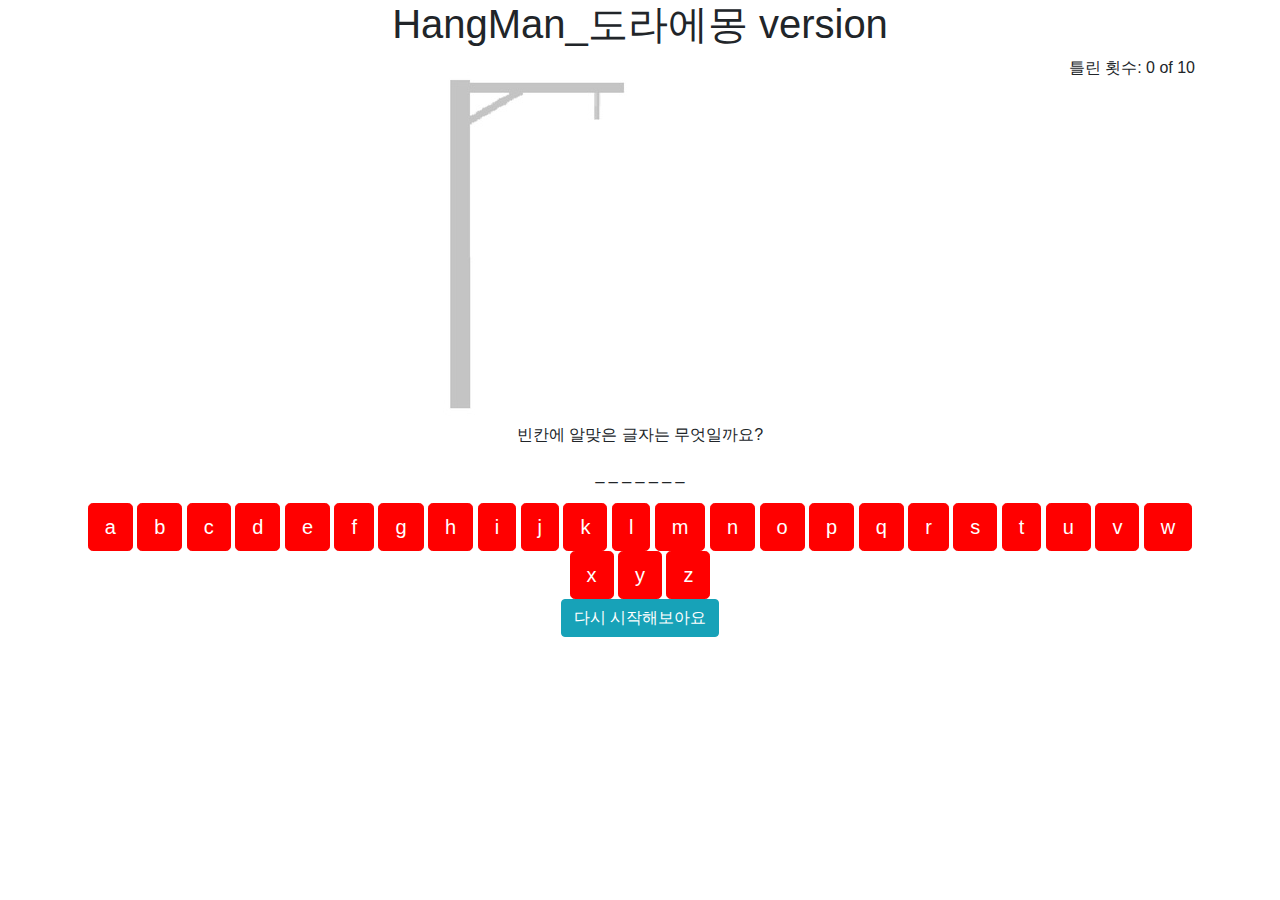
<file: reference_sample_origin_copy/index.html>
<!DOCTYPE html>
<html lang="en">
<head>
  <meta charset="UTF-8">
  <meta name="viewport" content="width=device-width, initial-scale=1.0">
  <meta http-equiv="X-UA-Compatible" content="ie=edge">

  <!-- Bootstrap 4 CDN -->
  <link rel="stylesheet" href="./index.css">

  <title>Hangman</title>
</head>
<body>
<div class="container">
  <h1 class="text-center">HangMan_도라에몽 version </h1>
  <div class="float-right">틀린 횟수: <span id='mistakes'>0</span> of <span id='maxWrong'></span></div>
  <div class="text-center">
    <img id='hangmanPic' src="./images/0.jpg" alt="">
    <p>빈칸에 알맞은 글자는 무엇일까요?</p>
    <p id="wordSpotlight">The word to be guessed goes here</p>
    <div id="keyboard" color="yellow"></div>
    <button class="btn btn-info" onClick="reset()">다시 시작해보아요</button>
  </div> 
</div>

<script src='./js/hangman.js'></script>
</body>
</html>
</file>
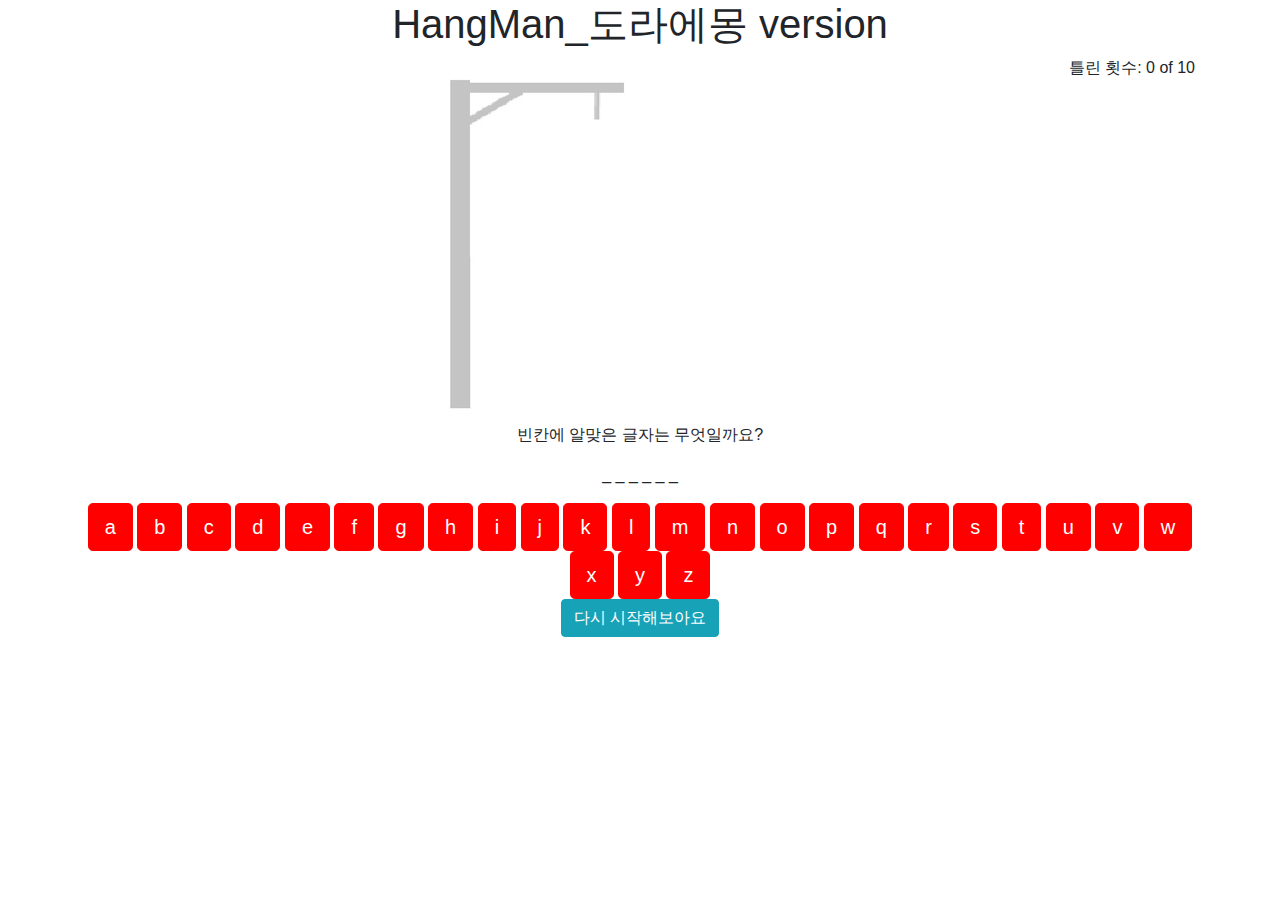
<file: sample_origin_copy/index.html>
<!DOCTYPE html>
<html lang="en">
<head>
  <meta charset="UTF-8">
  <meta name="viewport" content="width=device-width, initial-scale=1.0">
  <meta http-equiv="X-UA-Compatible" content="ie=edge">

  <!-- Bootstrap 4 CDN -->
  <link rel="stylesheet" href="./index.css">

  <title>Hangman</title>
</head>
<body>
<div class="container">
  <h1 class="text-center">HangMan_도라에몽 version </h1>
  <div class="float-right">틀린 횟수: <span id='mistakes'>0</span> of <span id='maxWrong'></span></div>
  <div class="text-center">
    <img id='hangmanPic' src="./images/0.jpg" alt="">
    <p>빈칸에 알맞은 글자는 무엇일까요?</p>
    <p id="wordSpotlight">The word to be guessed goes here</p>
    <div id="keyboard"></div>
    <button class="btn btn-info" onClick="reset()">다시 시작해보아요</button>
  </div> 
</div>

<script src='./js/hangman.js'></script>
</body>
</html>
</file>
